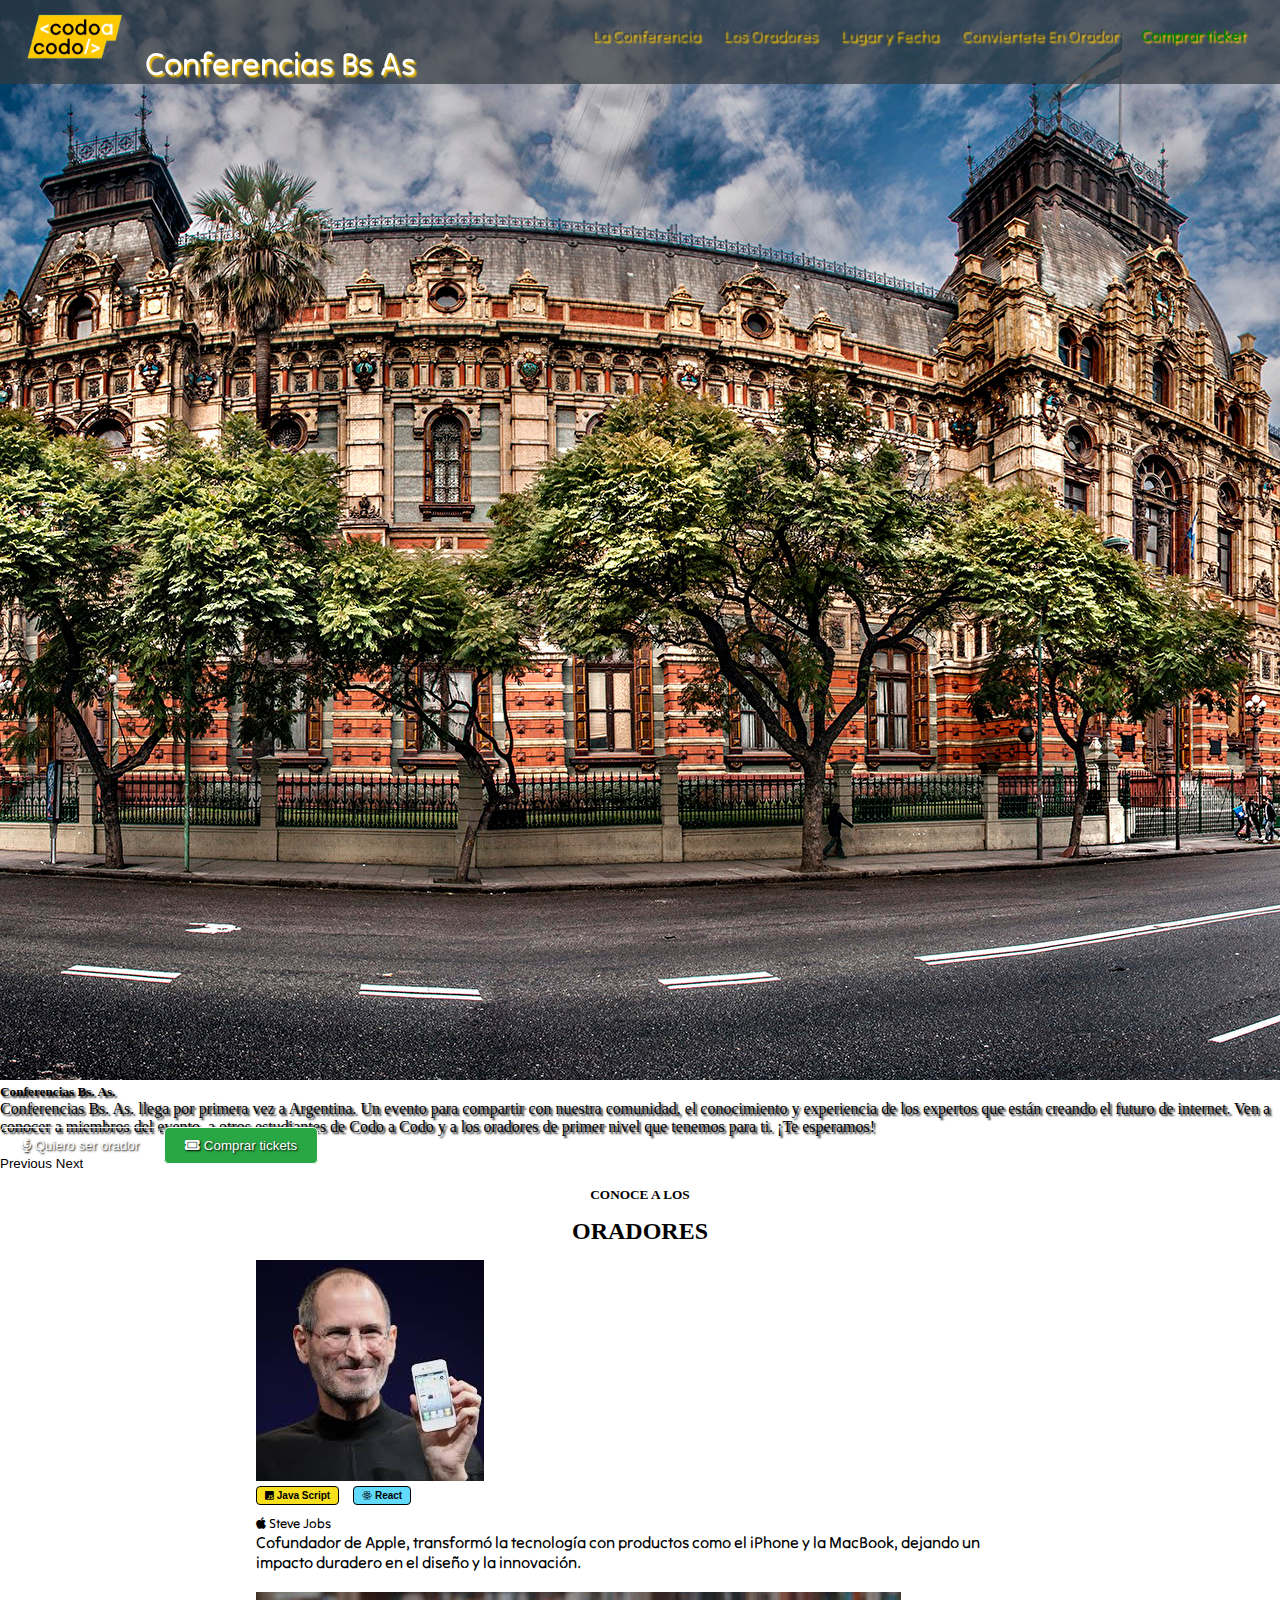
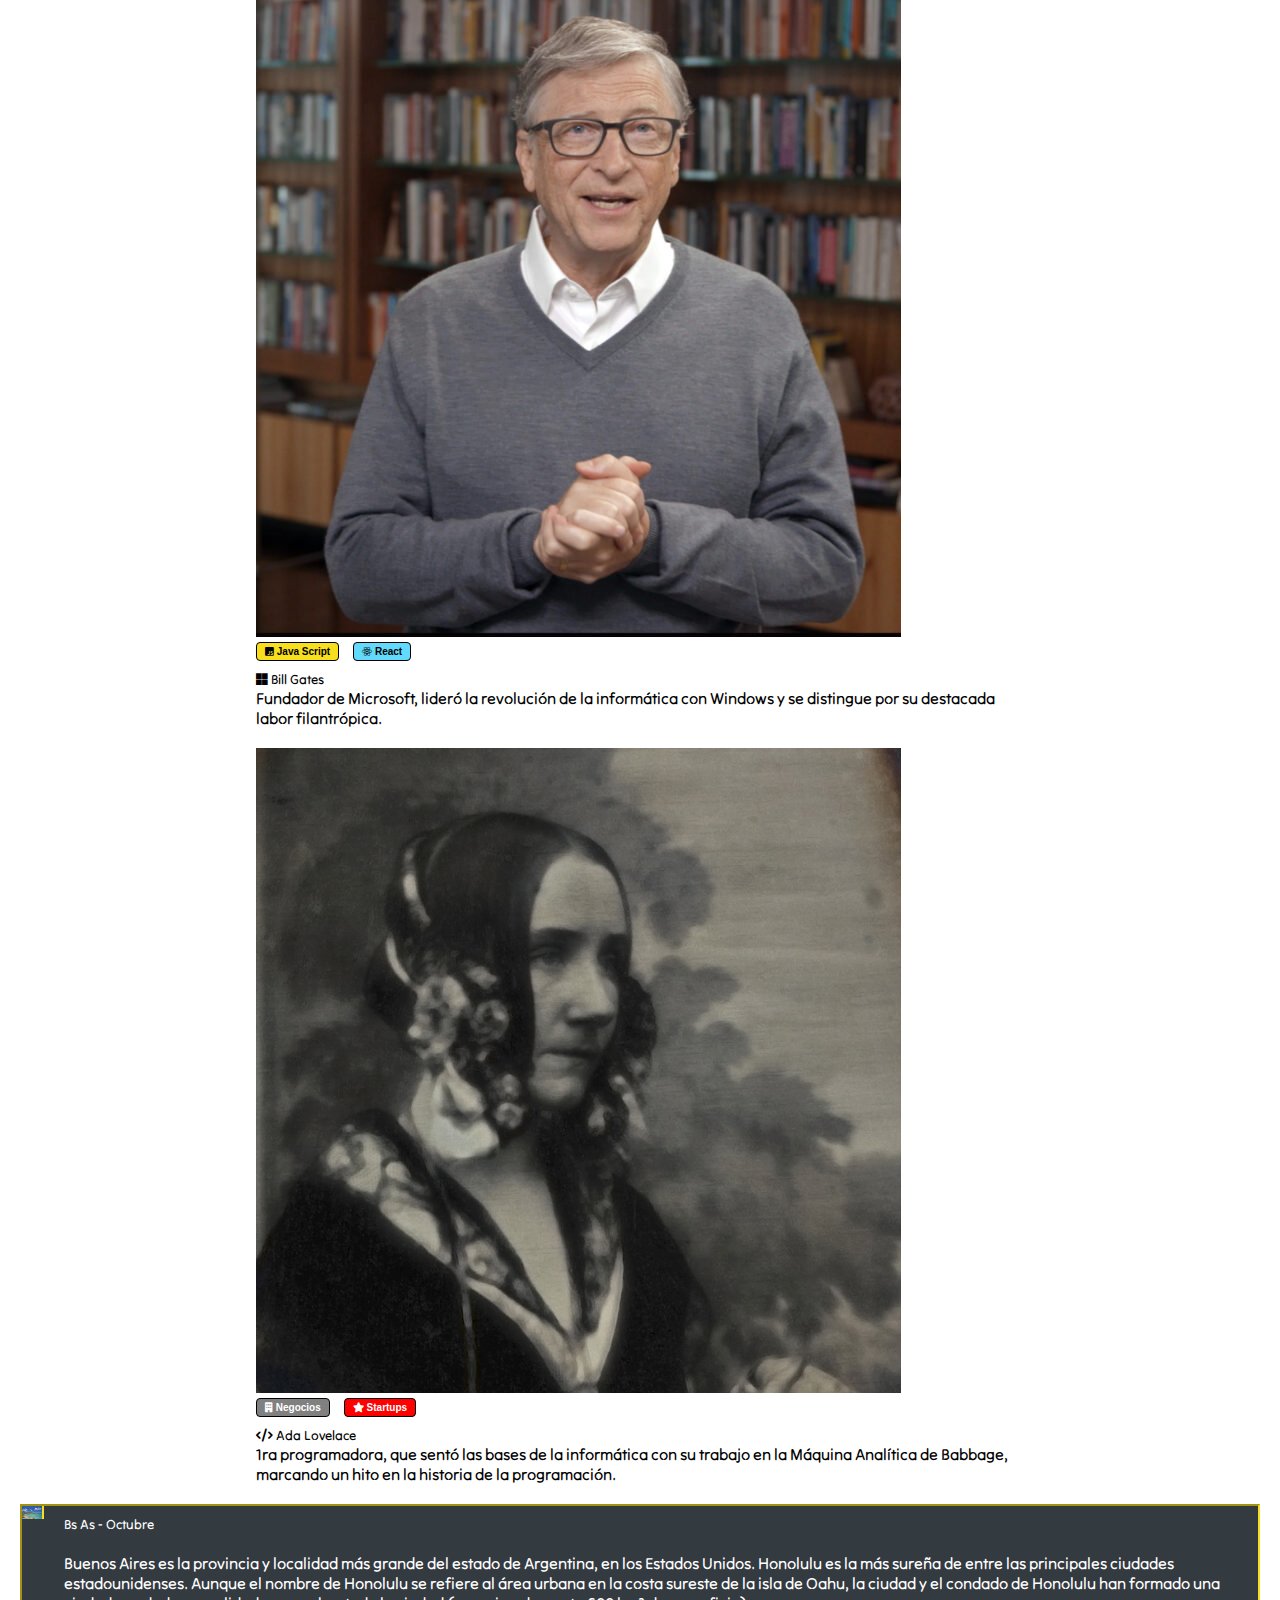
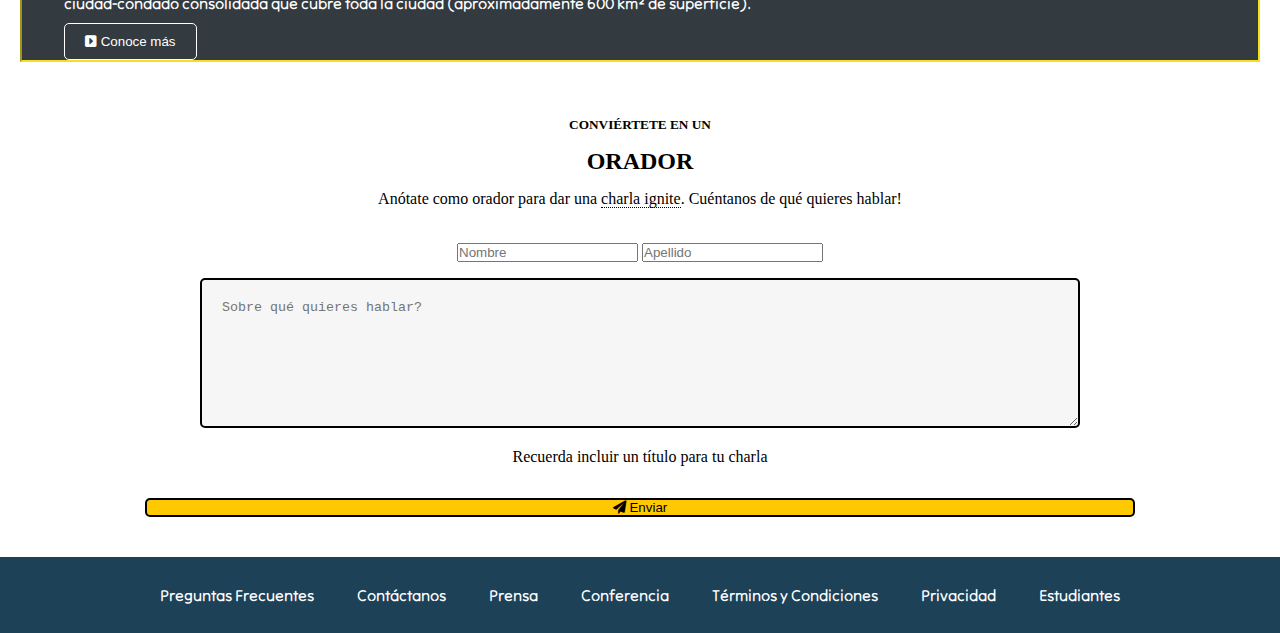
<file: index.html>
<!DOCTYPE html>
<html lang="en">
<head>
    <meta charset="UTF-8">
    <meta http-equiv="X-UA-Compatible" content="IE=edge">
    <meta name="viewport" content="width=device-width, initial-scale=1">
    <link rel="stylesheet" href="css/style.css">
    <link href="https://cdn.jsdelivr.net/npm/bootstrap@5.2.3/dist/css/bootstrap.min.css" rel="stylesheet" integrity="sha384-rbsA2VBKQhggwzxH7pPCaAqO46MgnOM80zW1RWuH61DGLwZJEdK2Kadq2F9CUG65" crossorigin="anonymous">
    <link rel="stylesheet" href="https://cdnjs.cloudflare.com/ajax/libs/font-awesome/6.0.0/css/all.min.css" integrity="sha512-xyz..." crossorigin="anonymous" />
    <title>Conferencia Codo A Codo - Proyecto Integrador Ramiro Almirón</title>
</head>
<body>
<header>
    <div class="logocodoacodo">
        <a href="index.html" class="linkcac"><img class="imagen-logo" src="img/logocodoacodo.png" alt="logo"></a>
        <h1>Conferencias Bs As</h1>
    </div>
    <nav>
        <a href="index.html">La Conferencia</a>
        <a href="index.html#Oradores">Los Oradores</a>
        <a href="#">Lugar y Fecha</a>
        <a href="index.html#SeOrador">Conviertete En Orador</a>
        <a class="comprarticket" href="#">Comprar ticket</a>
    </nav>
</header>
<section>
    <div id="carouselExampleAutoplaying" class="carousel slide" data-bs-ride="carousel">
        <div class="carousel-inner">
            <div class="carousel-item active">
                <img src="img/buenosaires01.jpg" class="d-block w-100" alt="Imagen Buenos Aires 01">
                <div class="carousel-caption d-none d-md-block text-end">
                    <h5 class="encabezado">Conferencias Bs. As.</h5>
                    <p class="encabezado">Conferencias Bs. As. llega por primera vez a Argentina. Un evento para compartir con nuestra comunidad, el conocimiento y experiencia de los expertos que están creando el futuro de internet. Ven a conocer a miembros del evento, a otros estudiantes de Codo a Codo y a los oradores de primer nivel que tenemos para ti. ¡Te esperamos!</p>
                    <button><a class="enlace-1" href="#"><i class="fa-solid fa-microphone-lines"></i> Quiero ser orador</a></button>
                    <button><a class="enlace-2" href="#"><i class="fa-solid fa-ticket"></i> Comprar tickets</a></button>
                </div>
            </div>
        </div>
        <button class="carousel-control-prev" type="button" data-bs-target="#carouselExampleAutoplaying" data-bs-slide="prev">
            <span class="carousel-control-prev-icon" aria-hidden="true"></span>
            <span class="visually-hidden">Previous</span>
        </button>
        <button class="carousel-control-next" type="button" data-bs-target="#carouselExampleAutoplaying" data-bs-slide="next">
            <span class="carousel-control-next-icon" aria-hidden="true"></span>
            <span class="visually-hidden">Next</span>
        </button>
    </div>
</section>
<section id="Oradores">
    <h5 class="bannerconoce">CONOCE A LOS</h5>
    <h2 class="banneroradores">ORADORES</h2>
</section>
<main>
    <div class="row row-cols-1 row-cols-md-3 g-8 align-items-stretch">
        <div class="col">
            <div class="card h-80">
                <img src="img/fotostevejobs.jpg" class="card-img-top" alt="Foto de Steve Jobs">
                <div class="card-body">
                    <button class="botonjavascript"><i class="fab fa-js-square"></i><b> Java Script</b></button> <button class="botonreact"><i class="fa-brands fa-react"></i><b> React</b></button>
                    <h5 class="card-title"><i class="fa-brands fa-apple fa-beat-fade"></i> Steve Jobs</h5>
                    <p class="card-text">Cofundador de Apple, transformó la tecnología con productos como el iPhone y la MacBook, dejando un impacto duradero en el diseño y la innovación.</p>
                </div>
            </div>
        </div>
        <div class="col">
            <div class="card h-80">
                <img src="img/fotobillgates.jpg" class="card-img-top" alt="Foto de Bill Gates">
                <div class="card-body">
                    <button class="botonjavascript"><i class="fab fa-js-square"></i><b> Java Script</b></button> <button class="botonreact"><i class="fa-brands fa-react"></i><b> React</b></button>
                    <h5 class="card-title"><i class="fa-brands fa-microsoft fa-beat-fade"></i> Bill Gates</h5>
                    <p class="card-text">Fundador de Microsoft, lideró la revolución de la informática con Windows y se distingue por su destacada labor filantrópica.</p>
                </div>
            </div>
        </div>
        <div class="col">
            <div class="card h-80">
                <img src="img/fotoada.jpeg" class="card-img-top" alt="Foto de Ada">
                <div class="card-body">
                    <button class="botonnegocio"><i class="fa-solid fa-building"></i><b> Negocios</b></button> <button class="botonstar"><i class="fa-solid fa-star"></i><b> Startups</b></button>
                    <h5 class="card-title"><i class="fa-solid fa-code fa-beat-fade"></i> Ada Lovelace</h5>
                    <p class="card-text">1ra programadora, que sentó las bases de la informática con su trabajo en la Máquina Analítica de Babbage, marcando un hito en la historia de la programación.</p>
                </div>
            </div>
        </div>
    </div>
</main>
<section>
    <div class="bannerbsas">
        <div class="col-6"><img src="img/honolulu01.jpg" class="honolulu" alt="foto de honolulu"> </div>
        <div>
            <h5 class="bannerbsastext">Bs As - Octubre</h5>
            <p class="bannerbsastext"> Buenos Aires es la provincia y localidad más grande del estado de Argentina, en los Estados Unidos. Honolulu es la más sureña de entre las principales ciudades estadounidenses. Aunque el nombre de Honolulu se refiere al área urbana en la costa sureste de la isla de Oahu, la ciudad y el condado de Honolulu han formado una ciudad-condado consolidada que cubre toda la ciudad (aproximadamente 600 km² de superficie).</p>
            <button class="botonconocemas"><i class="fa-solid fa-square-caret-right"></i> Conoce más</button>
        </div>
    </div>
</section>
<section class="formulario" id="SeOrador">
    <h5 class="bannerconoce">CONVIÉRTETE EN UN</h5>
    <h2 class="banneroradores">ORADOR</h2>
    <p class="Anotate">Anótate como orador para dar una <u>charla ignite</u>. Cuéntanos de qué quieres hablar!</p>
    <form action="/my-handling-form-page" method="post">
        <ul>
            <li>
                <label for="name"></label>
                <input type="text" id="name" name="user_name" placeholder="Nombre" required/>
                <label for="lastname"></label>
                <input type="text" id="lastname" name="user_lastname" placeholder="Apellido" required />
            </li>
            <li>
                <label for="msg"></label>
                <textarea id="msg" name="user_message" placeholder="Sobre qué quieres hablar?" required></textarea>
            </li>
        </ul>
        <p>Recuerda incluir un título para tu charla</p>
        <button type="submit" class="botonenviar">
            <i class="fas fa-paper-plane"></i> Enviar
        </button>
    </form>
</section>

<script src="https://cdn.jsdelivr.net/npm/bootstrap@5.2.3/dist/js/bootstrap.bundle.min.js" integrity="sha384-kenU1KFdBIe4zVF0s0G1M5b4hcpxyD9F7jL+jjXkk+Q2h455rYXK/7HAuoJl+0I4" crossorigin="anonymous"></script>
<footer>
    <a href="">Preguntas Frecuentes</a>
    <a href="">Contáctanos</a>
    <a href="">Prensa</a>
    <a href="">Conferencia</a>
    <a href="">Términos y Condiciones</a>
    <a href="">Privacidad</a>
    <a href="">Estudiantes</a>
</footer>
</body>
</html>
</file>
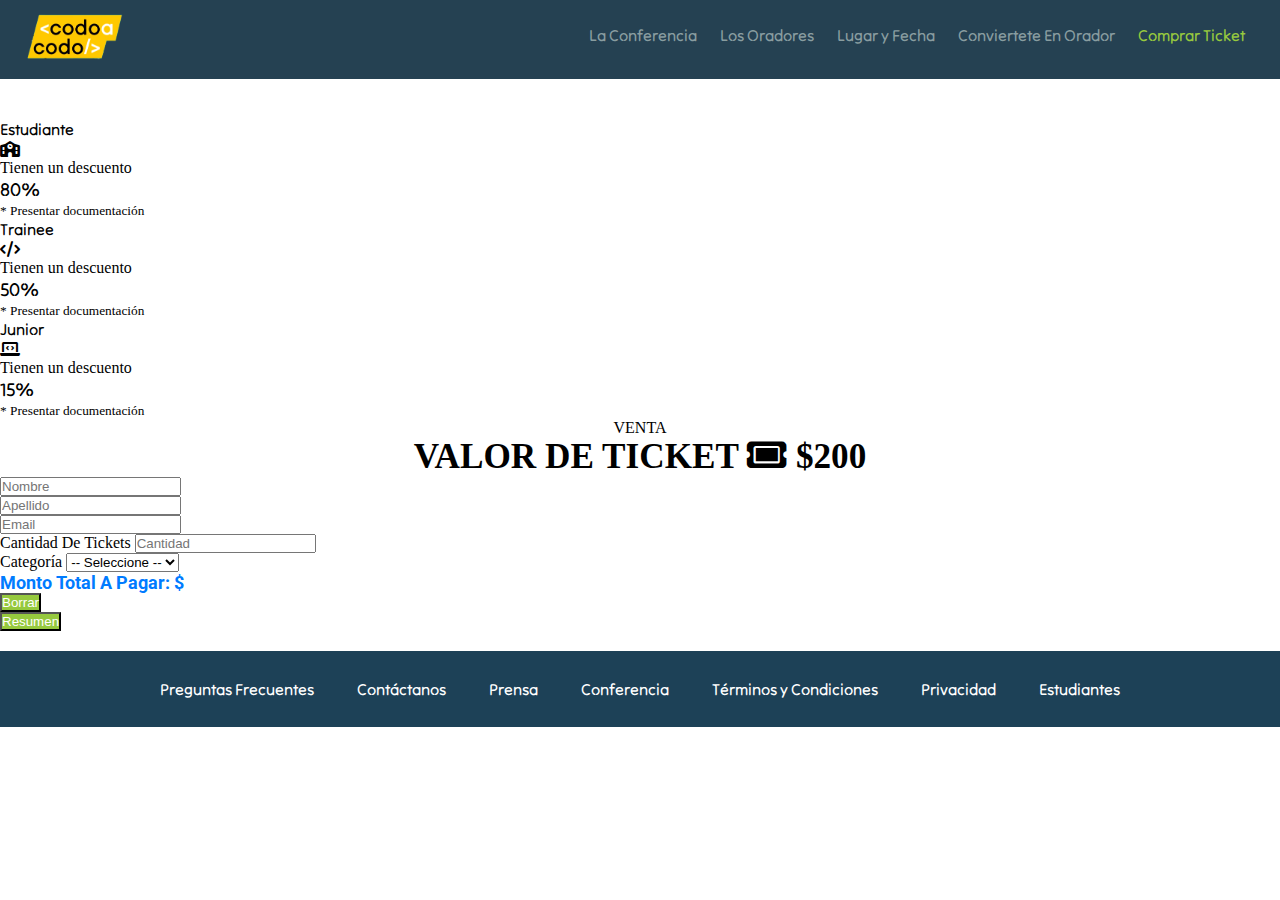
<file: comprar-tickets.html>
<!doctype html>
<html lang="es">

<head>
  <meta charset="utf-8">
  <meta name="viewport" content="width=device-width, initial-scale=1">

  <link href="https://cdn.jsdelivr.net/npm/bootstrap@5.1.3/dist/css/bootstrap.min.css" rel="stylesheet" integrity="sha384-1BmE4kWBq78iYhFldvKuhfTAU6auU8tT94WrHftjDbrCEXSU1oBoqyl2QvZ6jIW3" crossorigin="anonymous">
  <link rel="stylesheet" href="css/styletickets.css">
  <link rel="shortcut icon" href="./img/codoacodo-min.png" type="image/x-icon">
  <link rel="stylesheet" href="https://cdnjs.cloudflare.com/ajax/libs/font-awesome/6.0.0/css/all.min.css" integrity="sha512-xyz..." crossorigin="anonymous" />
  <title>Trabajo Integrador JS Ramiro Almirón: Comprar tickets</title>
</head>
<body>

<header>
    <div class="logocodoacodo">
        <a href="index.html" class="linkcac">
            <img class="imagen-logo" src="img/logocodoacodo.png" alt="logo">
        </a>
        <h1></h1>
    </div>
    <nav>
        <a href="index.html">La Conferencia</a>
        <a href="index.html#Oradores">Los Oradores</a>
        <a href="#">Lugar y Fecha</a>
        <a href="index.html#SeOrador">Conviertete En Orador</a>
        <a class="comprarticket" href="#comprar-tickets.html">Comprar Ticket</a>
    </nav>
</header>

<main>

    <section class="container pt-section">
        <div class="row justify-content-center">
            <div class="col-lg-8 col-xl-7">

                <div class="row row-cols-1 row-cols-md-3 text-center">
                    <div class="col">
                        <div class="card mb-4 rounded-3 shadow-sm border-primary">
                            <div class="card-header py-3 text-white bg-primary border-primary">
                                <h4 class="titulo-ticket-categoria">Estudiante<br><i class="fa-solid fa-school"></i></h4>
                            </div>
                            <div class="card-body">
                                <p>Tienen un descuento</p>
                                <h3 class="card-title pricing-card-title">80%</h3>
                                <small class="fw-light text-muted mt-3">* Presentar documentación</small>
                            </div>
                        </div>
                    </div>
                    <div class="col">
                        <div class="card mb-4 rounded-3 shadow-sm border-info">
                            <div class="card-header py-3 text-white bg-info border-info">
                                <h4 class="titulo-ticket-categoria">Trainee<br><i class="fa-solid fa-code"></i></h4>
                            </div>
                            <div class="card-body">
                                <p>Tienen un descuento</p>
                                <h3 class="card-title pricing-card-title">50%</h3>
                                <small class="fw-light text-muted mt-3">* Presentar documentación</small>
                            </div>
                        </div>
                    </div>
                    <div class="col">
                        <div class="card mb-4 rounded-3 shadow-sm border-warning">
                            <div class="card-header py-3 text-white bg-warning border-warning">
                                <h4 class="titulo-ticket-categoria">Junior<br><i class="fa-solid fa-laptop-code"></i></h4>
                            </div>
                            <div class="card-body">
                                <p>Tienen un descuento</p>
                                <h3 class="card-title pricing-card-title">15%</h3>
                                <small class="fw-light text-muted mt-3">* Presentar documentación</small>
                            </div>
                        </div>
                    </div>
                </div>

                <h2 class="titulo-ticket">Venta</h2>
                    <h2 class="titulo-ticket"><span>Valor de ticket <i class="fa-solid fa-ticket"></i> $200</span></h2>
                
                <form action="">
                    <div class="row gx-2">
                        <div class="col-md mb-3">
                            <input type="text" class="form-control" placeholder="Nombre" aria-label="Nombre" id="nombre" required>
                        </div>
                        <div class="col-md mb-3">
                            <input type="text" class="form-control" placeholder="Apellido" aria-label="Apellido" id="apellido" required>
                        </div>
                    </div>
                    <div class="row">
                        <div class="col mb-3">
                            <input type="email" class="form-control" placeholder="Email" aria-label="Email" id="mail" required>
                        </div>
                    </div>
                    <div class="row gx-2">
                        <div class="col-md mb-3">
                            <label for="cantidadTickets" class="form-label">Cantidad De Tickets</label>
                            <input type="number" class="form-control" placeholder="Cantidad" aria-label="Cantidad" id="cantidadTickets" min="1" required>
                        </div>
                        <div class="col-md mb-3">
                            <label for="categoriaSelect" class="form-label">Categoría</label>
                            <select class="form-select" aria-label="Categoría" id="categoriaSelect">
                                <option value="" selected>-- Seleccione --</option>
                                <option value="0">Sin Categoria</option>
                                <option value="1">Estudiante</option>
                                <option value="2">Trainee</option>
                                <option value="3">Junior</option>
                            </select>
                        </div>
                    </div>
                    <div class="alert alert-primary mt-2 mb-4" role="alert">
                        <span class="monto-text">Monto Total A Pagar: $</span>
                        <span id="totalPago" class="monto-pagar"></span>
                    </div>
                    
                    
                    <div class="row gx-2">
                        <div class="col-md mb-3">
                            <button type="reset" class="w-100 btn btn-lg btn-form" id="btnBorrar">Borrar</button>
                        </div>
                        <div class="col-md mb-3">
                            <button type="button" class="w-100 btn btn-lg btn-form" id="btnResumen">Resumen</button>
                        </div>
                    </div>
                </form>
            </div>
        </div>
    </section>

</main>

<footer>
    <a href="">Preguntas Frecuentes</a>
    <a href="">Contáctanos</a>
    <a href="">Prensa</a>
    <a href="">Conferencia</a>
    <a href="">Términos y Condiciones</a>
    <a href="">Privacidad</a>
    <a href="">Estudiantes</a>
</footer>
<script src="js/comprar-tickets.js"></script>
<script src="https://cdn.jsdelivr.net/npm/bootstrap@5.1.3/dist/js/bootstrap.bundle.min.js" integrity="sha384-ka7Sk0Gln4gmtz2MlQnikT1wXgYsOg+OMhuP+IlRH9sENBO0LRn5q+8nbTov4+1p" crossorigin="anonymous"></script>

</body>
</html>
</file>
<file: css/style.css>
@import url('https://fonts.googleapis.com/css2?family=Tilt+Neon&display=swap');

* {
    margin: 0;
    padding: 0;
    box-sizing: border-box;
}

nav,
footer,
h1,
.card-title,
.card-text,
.bannerbsastext,
.bannerbsastitle {
  font-family: 'Tilt Neon', sans-serif;
}

header {
    display: flex;
    justify-content: space-between;
    width: 100%;
    position: fixed;
    z-index: 5;
 }

 header {
  background-color: rgba(51, 58, 64, 0.7);
 }

 .bannerbsas {
  background-color: #333A40;
 }

 .linkcac {
  text-decoration: none;
  color: transparent;
}

 .logocodoacodo img {
    height: 75px;
    margin-left: 10px;
 }

 h1 {
    color: white;
    display: inline-block;
    text-shadow: 2px 2px 2px #FEC901;
 }
 
 nav {
    float: right;
    padding: 25px;
 }

 nav a {
    color: rgba(51, 58, 64, 0.7);
    padding: 10px;
    text-decoration: none;
    text-shadow: 2px 2px 2px #FEC901;
    transition: color 0.3s ease;
 }

 nav a:hover {
    color: white;
    text-shadow: none;
 }

.comprarticket {
    color: green;
}

button {
  border: none;
  background: none;
  padding: 0;
  margin: 0;
  display: inline;
}

.encabezado {
    text-shadow: 2px 2px 2px #000000;
}

.enlace-1,
.botonconocemas {
    background-color: transparent;
}

.enlace-2 {
    background-color: #29A744;
}

.enlace-1,
.enlace-2 {
    color: white;
    text-decoration: none;
    padding: 10px 20px;
    border: 1px solid white;
    border-radius: 5px;
    text-shadow: 1px 1px 2px rgb(0, 0, 0);
    transition: none;
}

.enlace-1:hover,
.enlace-2:hover,
.botonconocemas:hover {
    background-color: blue;
    color: white;
    border: 1px solid white;
}

.bannerconoce, 
.banneroradores {
    text-align: center;
    margin-top: 15px;
    margin-bottom: 15px;
}

.botonjavascript,
.botonreact,
.botonnegocio,
.botonstar {
    padding: 3px 8px;
    border: 1px solid black;
    margin-right: 10px;
}

.botonjavascript {
  border-radius: 4px;
  background-color:#F7DF1E;
  font-size: 10px;
}

.botonreact {
  border-radius: 4px;
  background-color:#61DAFB;
  font-size: 10px;
  color: black;
}

.botonnegocio{
  border-radius: 4px;
  background-color:grey;
  font-size: 10px;
  color: white;
}

.botonstar{
  border-radius: 4px;
  background-color:red;
  font-size: 10px;
  color: white;
}

.card-title {
  margin-top: 10px;
}

.card {
  transition: transform 0.3s ease-in-out;
}

.card:hover {
  transform: translateY(-10px);
}

.options {
  display: none;
  margin-top: 10px;
}

.options button {
  margin-right: 10px;
  padding: 5px 10px;
}

.Anotate {
  text-align: center;
  margin-top: 15px;
}

.Anotate u {
  text-decoration: none;
  border-bottom: 1px dotted #000; /* Puedes ajustar el color cambiando el código hexadecimal (#000) */
}

.card{
width:60%;
margin-left: 20%;
}

.card-body{
margin-bottom:20px;
}

.formulario {
  padding: 20px;
  text-align: center;
}

ul {
  list-style: none;
  text-align: center;
}

form {
  width: 90%;
  max-width: 1100px;
  margin-top: 35px;
  margin-left: auto;
  margin-right: auto;
  display: block;
}

.botonenviar {
  width: 90%;
  margin-top: 32px;
  border: 2px solid black;
  border-radius: 5px;
  display: block; /* Alinea el botón en el centro */
  margin-left: auto;
  margin-right: auto;
  color: black;
  background-color: #FEC901;
  border-color: black;
}

form textarea {
  width: 80%;
  border: 2px solid #f6f6f6;
  border-radius: 5px;
  background-color: #f6f6f6;
  display: inline-block;
  border-color: black;
  height: 150px;
  margin-top: 16px;
  margin-bottom: 16px;
}

textarea {
  padding: 20px;
}

form input[type="submit"]:hover {
  cursor: pointer;
}

.botonenviar:hover {
  background-color: blue;
  color: white;
  border: 2px solid black;
}

.col-6 {
  flex: 1;
  box-sizing: border-box; /* Incluye el relleno y el borde en el ancho y alto total */
}

.honolulu {
  max-width: 100%;
  height: auto;
  display: block;
  border-right: 2px inset #F7DF1E;
  margin-right: 20px;
}

.bannerbsas {
  margin-top: 15px;
  display: flex;
  align-items: flex-start;  
  border: 2px inset #F7DF1E;
  margin: 20px;
}

.octubre {
  margin-bottom: 20px;
}

.botonconocemas,
.bannerbsastext {
  padding: 10px 20px;
  text-align: left;
  color: white;
}

.botonconocemas {
  text-decoration: none;
  border: 1px solid white;
  border-radius: 5px;
  transition: transform 0.3s ease;
  margin-left: 20px;
}

.botonconocemas:hover {
  transform: translateY(-5px);
}

footer {
  margin-top: 20px;
  background-color: #1D4157;
  padding: 20px;
  width: 100%;
  text-align: center;
  line-height: 1;
}

footer a {
  color: white;
  padding: 10px;
  text-decoration: none;
  margin: 0 10px;
  display: inline-block;
}

footer a:not(:last-child) {
  margin-right: 10px;
}
</file>
<file: css/styletickets.css>
@import url('https://fonts.googleapis.com/css2?family=Tilt+Neon&display=swap');
@import url('https://fonts.googleapis.com/css2?family=Roboto&display=swap');

  * {
    margin: 0;
    padding: 0;
    box-sizing: border-box;
  }

  nav,
  footer,
  h1,
  .card-title,
  .card-text,
  .titulo-ticket-categoria {
    font-family: 'Tilt Neon', sans-serif;
  }

  header {
    display: flex;
    justify-content: space-between;
    width: 100%;
    position: relative;
    z-index: 5;
    margin-bottom: 40px;
  }

  header {
   background-color: #254152;
  }

  .linkcac {
    text-decoration: none;
    color: transparent;
  }

  .logocodoacodo img {
    height: 75px;
    margin-left: 10px;
  }

  h1 {
    color: white;
    display: inline-block;
    text-shadow: 2px 2px 2px #FEC901;
  }
 
  nav {
    float: right;
    padding: 25px;
  }

  nav a {
    color: #899DA0;
    padding: 10px;
    text-decoration: none;
    transition: color 0.3s ease;
  }

  nav a:hover {
    color: #F7DF1E;
    text-shadow: none;
  }

  .comprarticket {
    color: #97C93E;
  }
  .titulo-ticket {
    text-align: center;
    font-weight: 400;
    text-transform: uppercase;
    font-size: 1rem;
  }

  .titulo-ticket span {
    display: block;
    font-weight: 600;
    font-size: 2.2rem;
  }
  
  .carousel-item {
    background-size: cover;
    background-position: center center;
  }

  .carousel-item svg { 
    opacity: .5; 
  }
  
  .carousel-caption {
    bottom: 3rem;
    z-index: 10;
  }
  
  .carousel-item {
    height: 37rem;
    min-height: 95vh;
  }

  .card:hover {
    transform: scale(1.05);
    transition: transform 0.3s ease;
   }
  
  .bg-aside1 {
    background: #333a40;
    padding: 2rem;
  }

  .btn-form {
    background: #96c93e;
    color: white;
  }
  .btn-form:hover { background: #74aa17; }

  .monto-text,
  .monto-pagar {
    display: inline-block;
    font-size: 18px;
    font-weight: bold;
    font-family: 'Roboto', sans-serif;
    color: #007bff;
  }

  footer {
    margin-top: 20px;
    background-color: #1D4157;
    padding: 20px;
    width: 100%;
    text-align: center;
    line-height: 1;
  }
  
  footer a {
    color: white;
    padding: 10px;
    text-decoration: none;
    margin: 0 10px;
    display: inline-block;
  }
  
  footer a:not(:last-child) {
    margin-right: 10px;
  }
</file>
